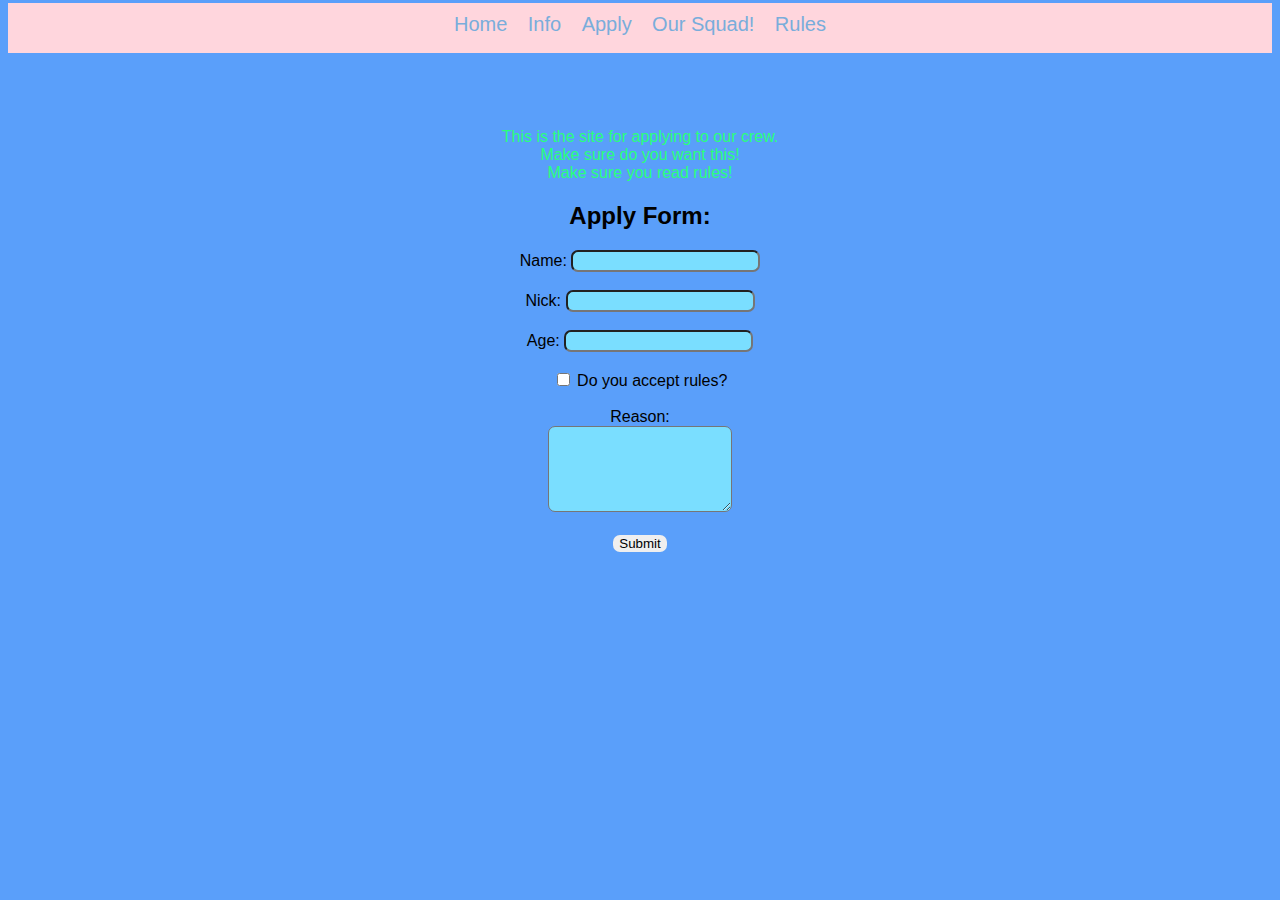
<file: apply.html>
<!DOCTYPE html>
<html lang="en">

<head>
    <meta charset="UTF-8">
    <meta http-equiv="X-UA-Compatible" content="IE=edge">
    <meta name="viewport" content="width=device-width, initial-scale=1.0">
    <link rel="stylesheet" href="style.css">
    <script src="script.js"></script>
    <link rel="shortcut icon" href="favicon.png" type="image/x-icon">
    <script src="https://smtpjs.com/v3/smtp.js"></script>
    <title>Vtube SMP: Apply!</title>
</head>

<body>
    <div id="menu">
        <a class="home" href="index.html">Home</a>
        <a class="information" href="info.html">Info</a>
        <a class="apply-form" href="apply.html">Apply</a>
        <a class="squad" href="squad.html">Our Squad!</a>
        <a class="rules" href="https://docs.google.com/forms/d/1Mg00UizghtIa9vot4THXzR_KA2rhHOaierxE50Oc8NU/edit?usp=drivesdk">Rules</a>
    </div>
    <br>
    <br>
    <br>
    <div id="content">
        <p>
            This is the site for applying to our crew. <br>
            Make sure do you want this! <br>
            Make sure you read rules! 
        </p>
    </div>
    <h2 style="text-align: center;">Apply Form: </h2>
    <div id="apply-form">
        <form class="form1">
            Name: <input type="text" id="name">
            <br> <br>
            Nick: <input type="text" id="nick">
            <br><br>
            Age: <input type="number" id="age">
            <br><br>
            <input type="checkbox" id="accept"> Do you accept rules?
            <br><br>
            Reason: <br> <textarea id="reason" cols="20" rows="5"></textarea>
            <br>
            <br>
            <button onclick="send()">Submit</button>
        </form>
    </div>
</body>

</html>
</file>
<file: style.css>
*{
    font-family: -apple-system, BlinkMacSystemFont, 'Segoe UI', Roboto, Oxygen, Ubuntu, Cantarell, 'Open Sans', 'Helvetica Neue', sans-serif;
}
body{
    background-color: rgb(90, 159, 250);
}
a{
    text-decoration: none;
    color: rgb(121, 173, 219);
    font-size: 20px;
}
a.home{
    position: relative;
    top: 10px;
    padding: 8px;
}
a.squad{
    position: relative;
    top: 10px;
    padding: 8px;
}
a.information{
    position: relative;
    top: 10px;
    padding: 8px;
}
a.apply-form{
    position: relative;
    top: 10px;
    padding: 8px;
}
a.rules{
    position: relative;
    top: 10px;
    padding: 8px;
}
a:hover{
    filter: grayscale(130);
    font-size: 21px;
    color: rgb(91, 121, 255);
}
#menu{
    text-transform: none;
    text-decoration: none;
    text-align: center;
    width: auto;
    background-color: rgb(255, 214, 221);
    height: 50px;
    position: relative;
    top: -5px;
}
#intruduction{
    color: white;
    text-align: center;
    background-color: rgb(166, 166, 248);
    width: auto;
    height: 210px;
    margin: 0;
    padding: 0;
    position: relative;
    top: -21px;
}
#about-us{
    font-size: 19px;
}
#apply-btn{
    border-radius: 7px;
    position: relative;

}
button{
    align-items: center;
    border-radius: 7px;
    border-width: 0px;
}
button:hover{
    font-size: larger;
}
#apply-form{
    text-align: center;
}
input:hover, textarea:hover{
    font-size: 14px;
    background-color: rgb(134, 134, 255);
}
input, textarea{
    border-radius: 7px;
    background-color: rgb(122, 222, 255);
    color: rgb(139, 31, 31);
    font-size: 14px;
}
#content{
    text-align: center;
    color: rgb(41, 255, 123);
}
div#informations-panle{
    background-color: rgb(48, 48, 201);
    position: relative;
    top: -45px;
    opacity: 20%;
    height: 120px;
    margin: 10px;
}
div#informations-panle:hover{
    filter: grayscale(130);
}
p#info-about-us{
    font-size: 22px;
    color: white;
    text-align: center;
    position: absolute;
    top: 55px;
    left: 10%;
    opacity: 100%;
}
</file>
